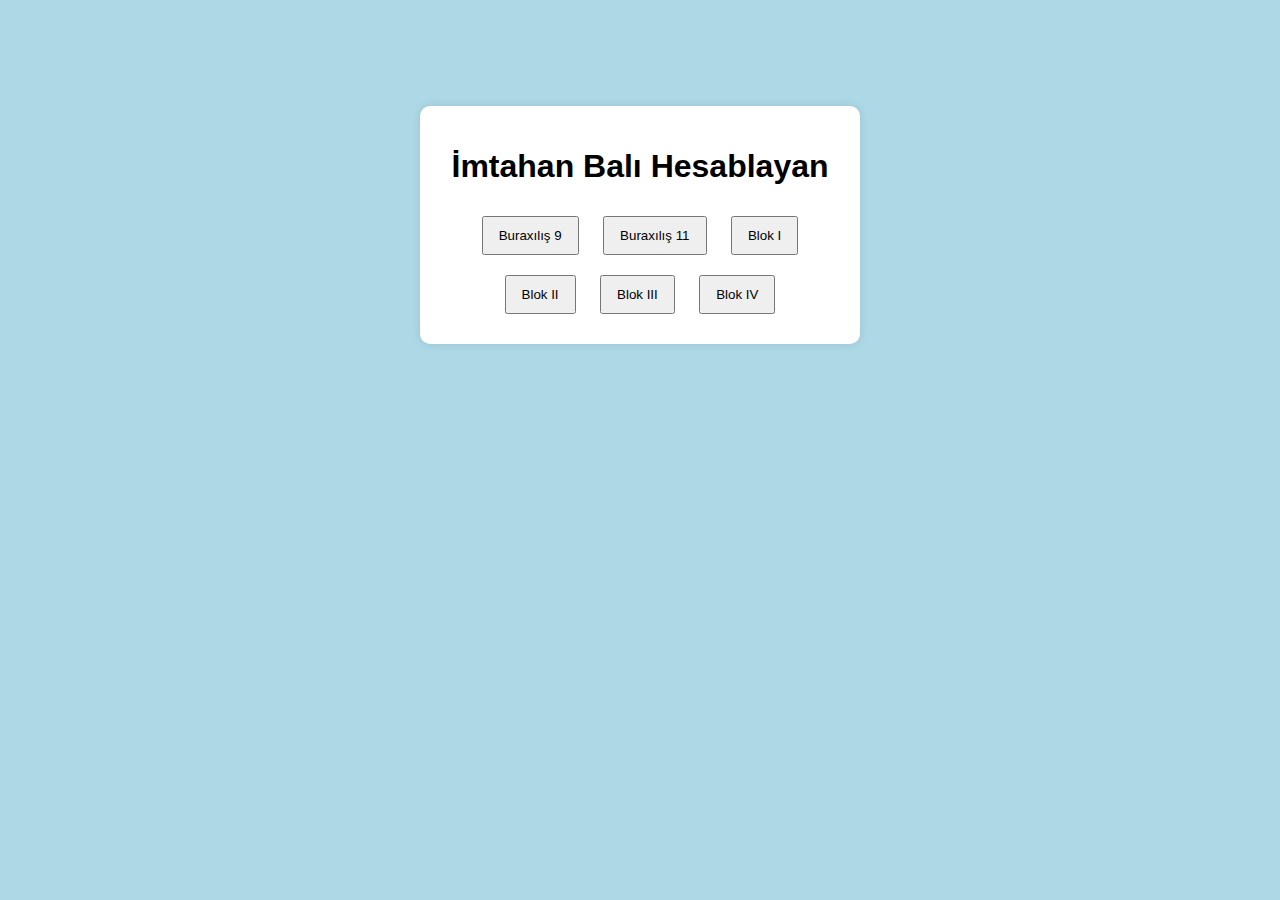
<file: index.html>
<!DOCTYPE html>
<html lang="az">
<head>
    <meta charset="UTF-8">
    <meta name="viewport" content="width=device-width, initial-scale=1.0">
    <title>İmtahan Balı Hesablayan</title>
    <link rel="stylesheet" href="indexstyle.css">
</head>
<body>
    <div class="container">
        <h1>İmtahan Balı Hesablayan</h1>
        <button onclick="window.location.href='buraxilisix.html'">Buraxılış 9</button>
        <button onclick="window.location.href='buraxilisxi.html'">Buraxılış 11</button>
        <button onclick="window.location.href='blok1.html'">Blok I</button>
        <button onclick="window.location.href='blok2.html'">Blok II</button>
        <button onclick="window.location.href='blok3.html'">Blok III</button>
        <button onclick="window.location.href='blok4.html'">Blok IV</button>
    </div>
</body>
</html>
</file>
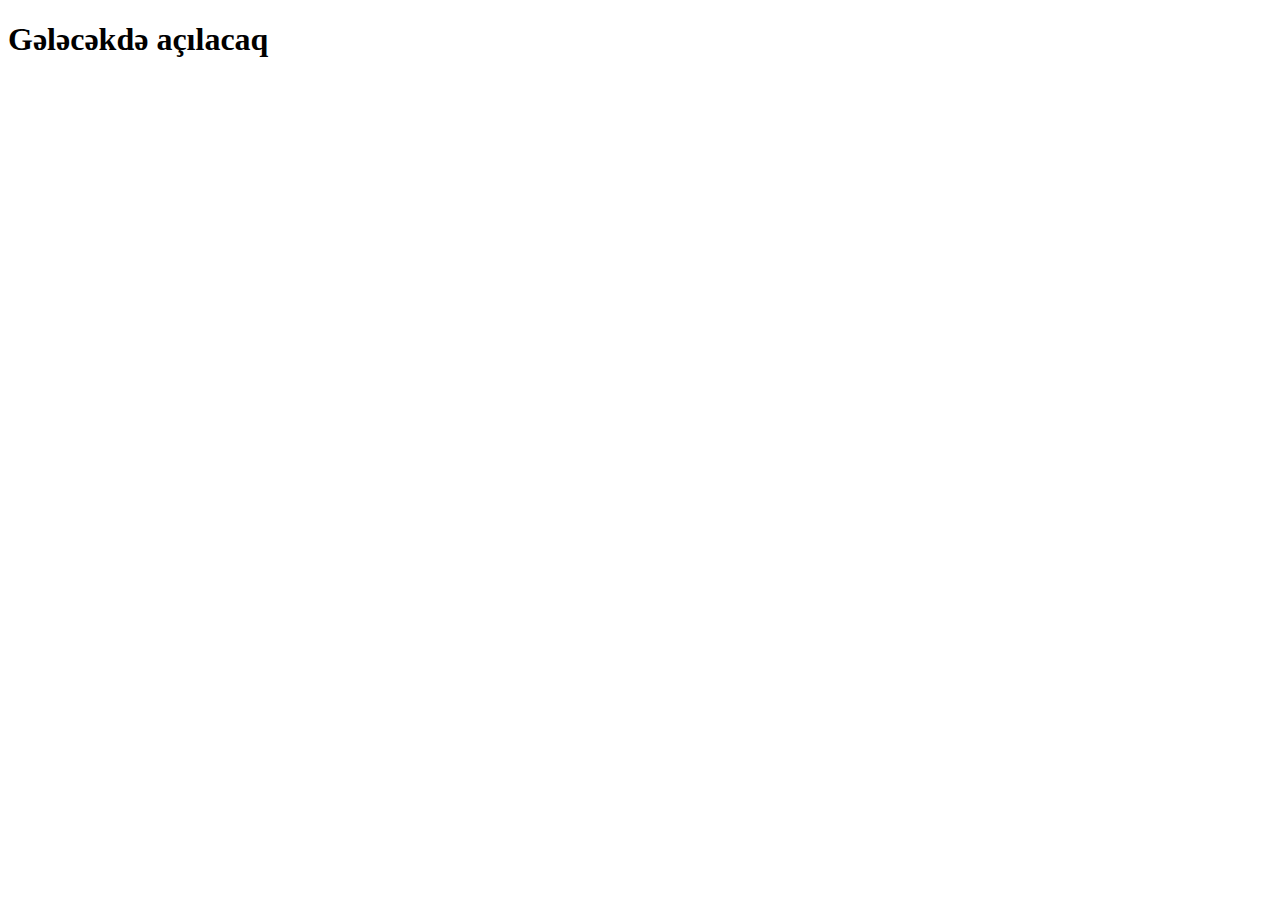
<file: blok1.html>
<!DOCTYPE html>
<html lang="az">
<head>
    <meta charset="UTF-8">
    <meta name="viewport" content="width=device-width, initial-scale=1.0">
    <title>I Qrup</title>
</head>
<body>
    <h1>Gələcəkdə açılacaq</h1>
</body>
</file>
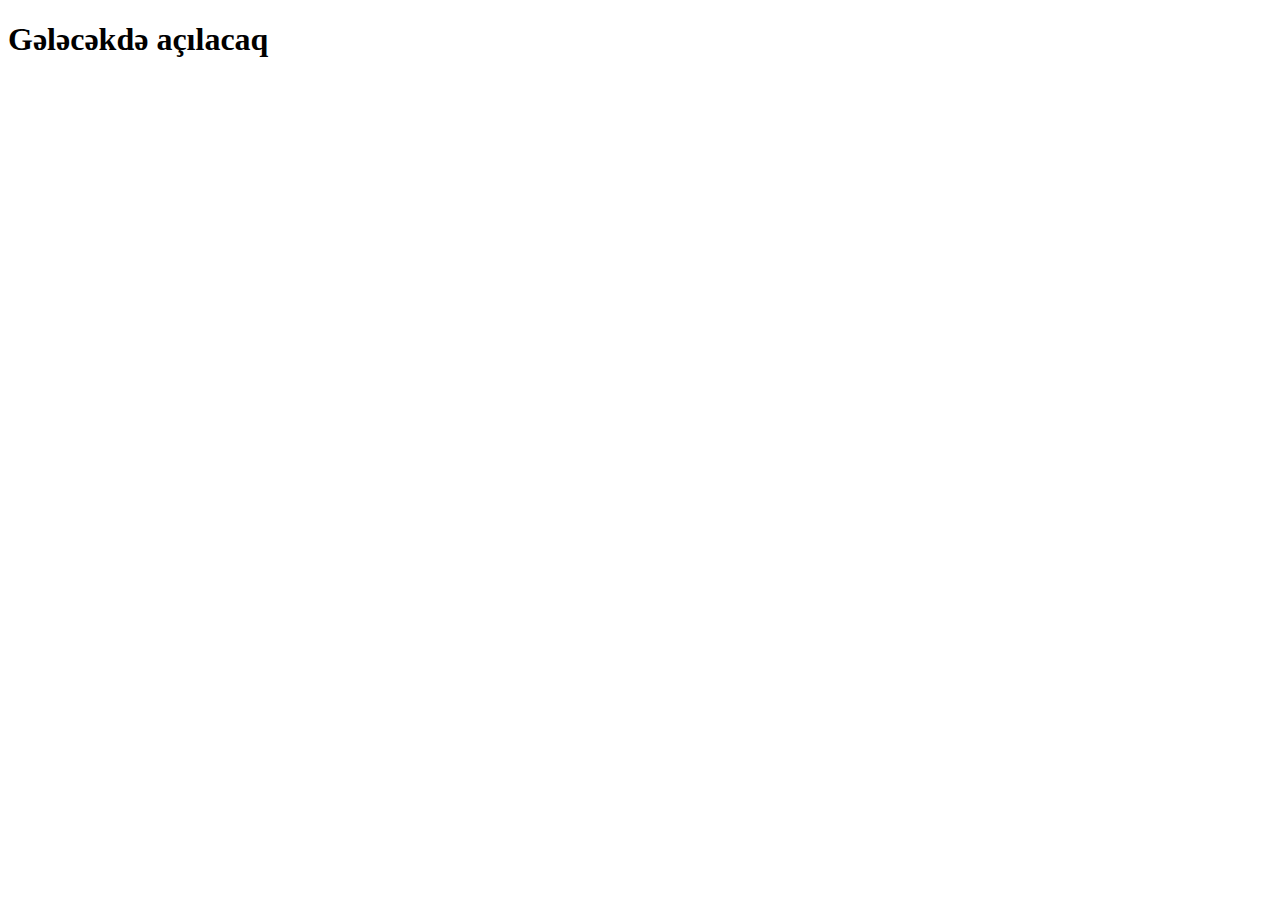
<file: blok2.html>
<!DOCTYPE html>
<html lang="az">
<head>
    <meta charset="UTF-8">
    <meta name="viewport" content="width=device-width, initial-scale=1.0">
    <title>II Qrup</title>
</head>
<body>
    <h1>Gələcəkdə açılacaq</h1>
</body>
</file>
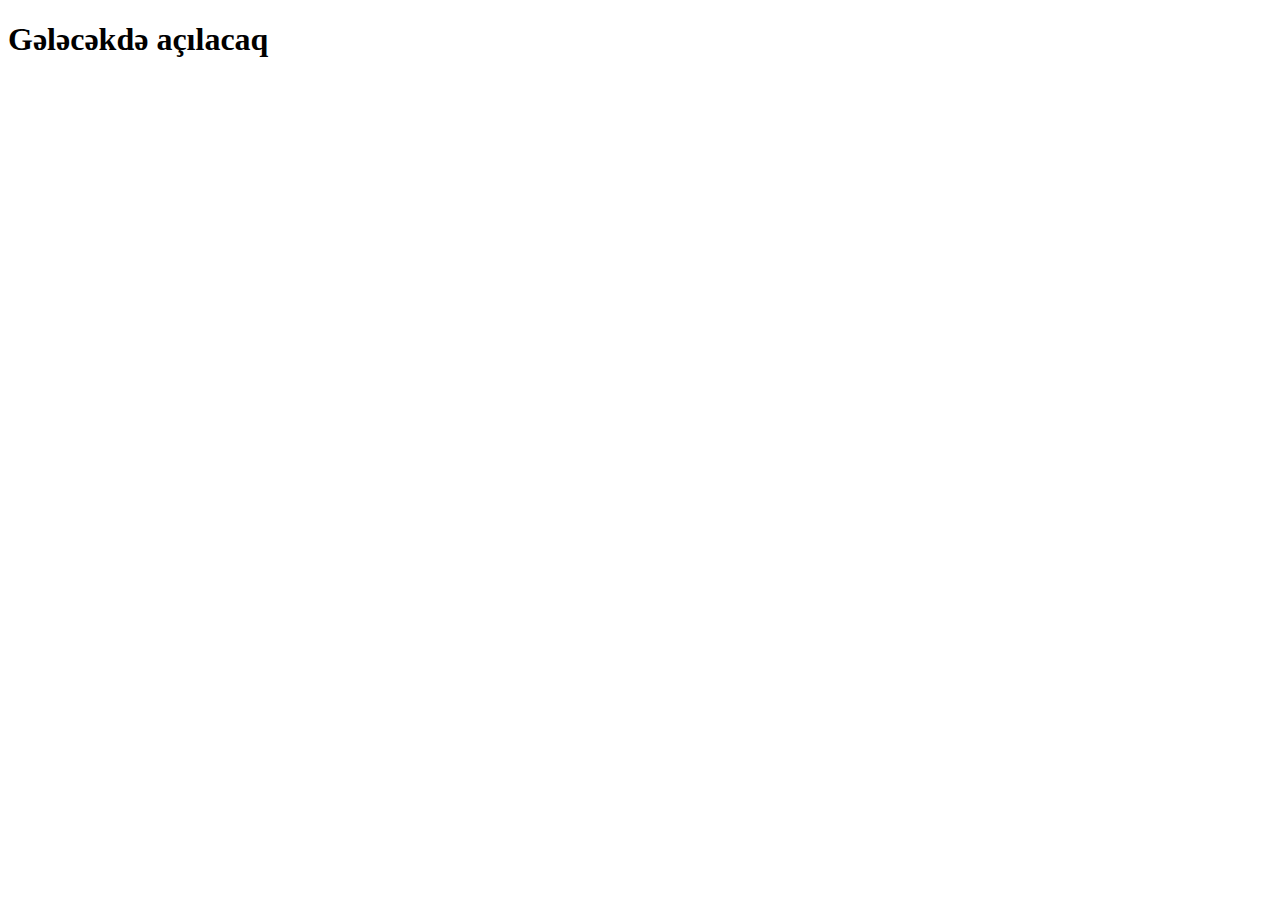
<file: blok3.html>
<!DOCTYPE html>
<html lang="az">
<head>
    <meta charset="UTF-8">
    <meta name="viewport" content="width=device-width, initial-scale=1.0">
    <title>III Qrup</title>
</head>
<body>
    <h1>Gələcəkdə açılacaq</h1>
</body>
</file>
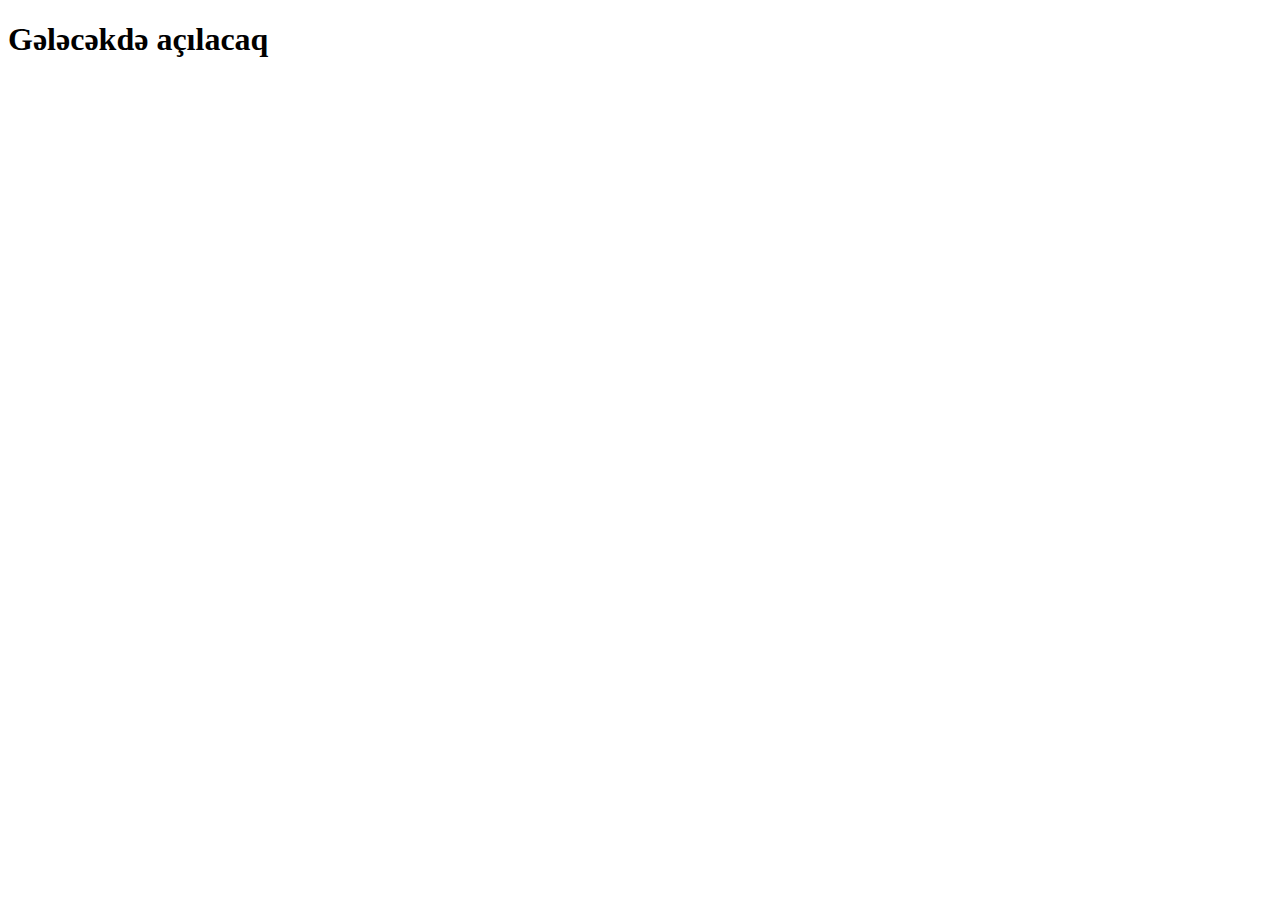
<file: blok4.html>
<!DOCTYPE html>
<html lang="az">
<head>
    <meta charset="UTF-8">
    <meta name="viewport" content="width=device-width, initial-scale=1.0">
    <title>IV Qrup</title>
</head>
<body>
    <h1>Gələcəkdə açılacaq</h1>
</body>
</file>
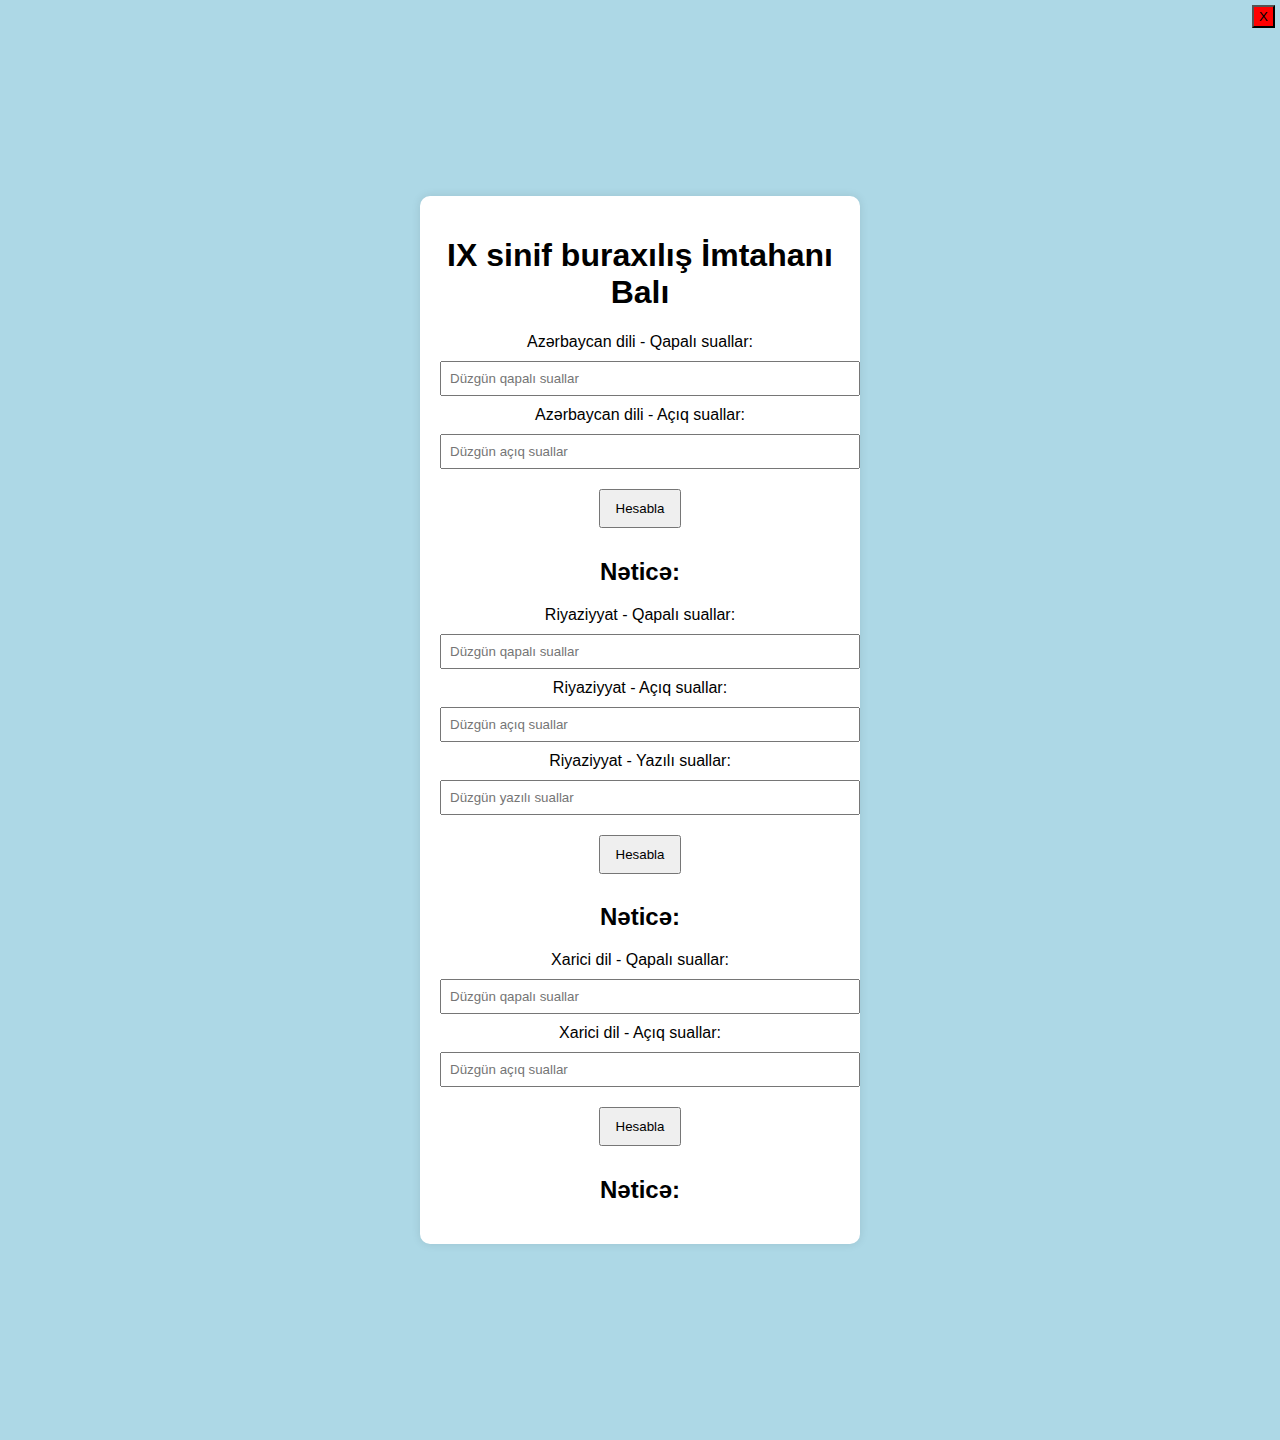
<file: buraxilisix.html>
<!DOCTYPE html>
<html lang="az">
<head>
    <meta charset="UTF-8">
    <meta name="viewport" content="width=device-width, initial-scale=1.0">
    <title>IX sinif buraxılış İmtahanı Balı</title>
    <link rel="stylesheet" href="bixstyle.css">
</head>
<body>
    <div class="container">
        <h1>IX sinif buraxılış İmtahanı Balı</h1>
        <button class="exitb" onclick="window.location.href='index.html'">X</button>
        <label>Azərbaycan dili - Qapalı suallar:</label>
        <input type="number" id="az_qapali" placeholder="Düzgün qapalı suallar">
        <label>Azərbaycan dili - Açıq suallar:</label>
        <input type="number" id="az_aciq" placeholder="Düzgün açıq suallar">
        <button onclick="calculateAz()">Hesabla</button>
        <h2 id="resultAz">Nəticə: </h2>

        <label>Riyaziyyat - Qapalı suallar:</label>
        <input type="number" id="mat_qapali" placeholder="Düzgün qapalı suallar">
        <label>Riyaziyyat - Açıq suallar:</label>
        <input type="number" id="mat_aciq" placeholder="Düzgün açıq suallar">
        <label>Riyaziyyat - Yazılı suallar:</label>
        <input type="number" id="mat_yazili" placeholder="Düzgün yazılı suallar">
        <button onclick="calculateRy()">Hesabla</button>
        <h2 id="resultRy">Nəticə: </h2>

        <label>Xarici dil - Qapalı suallar:</label>
        <input type="number" id="in_qapali" placeholder="Düzgün qapalı suallar">
        <label>Xarici dil - Açıq suallar:</label>
        <input type="number" id="in_aciq" placeholder="Düzgün açıq suallar">
        <button onclick="calculateIn()">Hesabla</button>
        <h2 id="resultIn">Nəticə: </h2>
    </div>
    
    <script>
        function calculateAz() {
            let azQapali = parseFloat(document.getElementById('az_qapali').value) || 0;
            let azAciq = parseFloat(document.getElementById('az_aciq').value) || 0;
            let resultAz = ((azAciq * 2 + azQapali) * 100) / 34;
            document.getElementById('resultAz').innerText = 'Nəticə: ' + resultAz;
        }
        function calculateRy() {
            let ryQapali = parseFloat(document.getElementById('mat_qapali').value) || 0;
            let ryAciq = parseFloat(document.getElementById('mat_aciq').value) || 0;
            let ryYazili = parseFloat(document.getElementById('mat_yazili').value) || 0;
            let resultRy = ((ryYazili * 2 + ryAciq + ryQapali) * 100) / 29;
            document.getElementById('resultRy').innerText = 'Nəticə: ' + resultRy;
        }
        function calculateIn() {
            let inQapali = parseFloat(document.getElementById('in_qapali').value) || 0;
            let inAciq = parseFloat(document.getElementById('in_aciq').value) || 0;
            let resultIn = ((inAciq * 2 + inQapali) * 100) / 34;
            document.getElementById('resultIn').innerText = 'Nəticə: ' + resultIn;
        }
    </script>
</body>
</html>
</file>
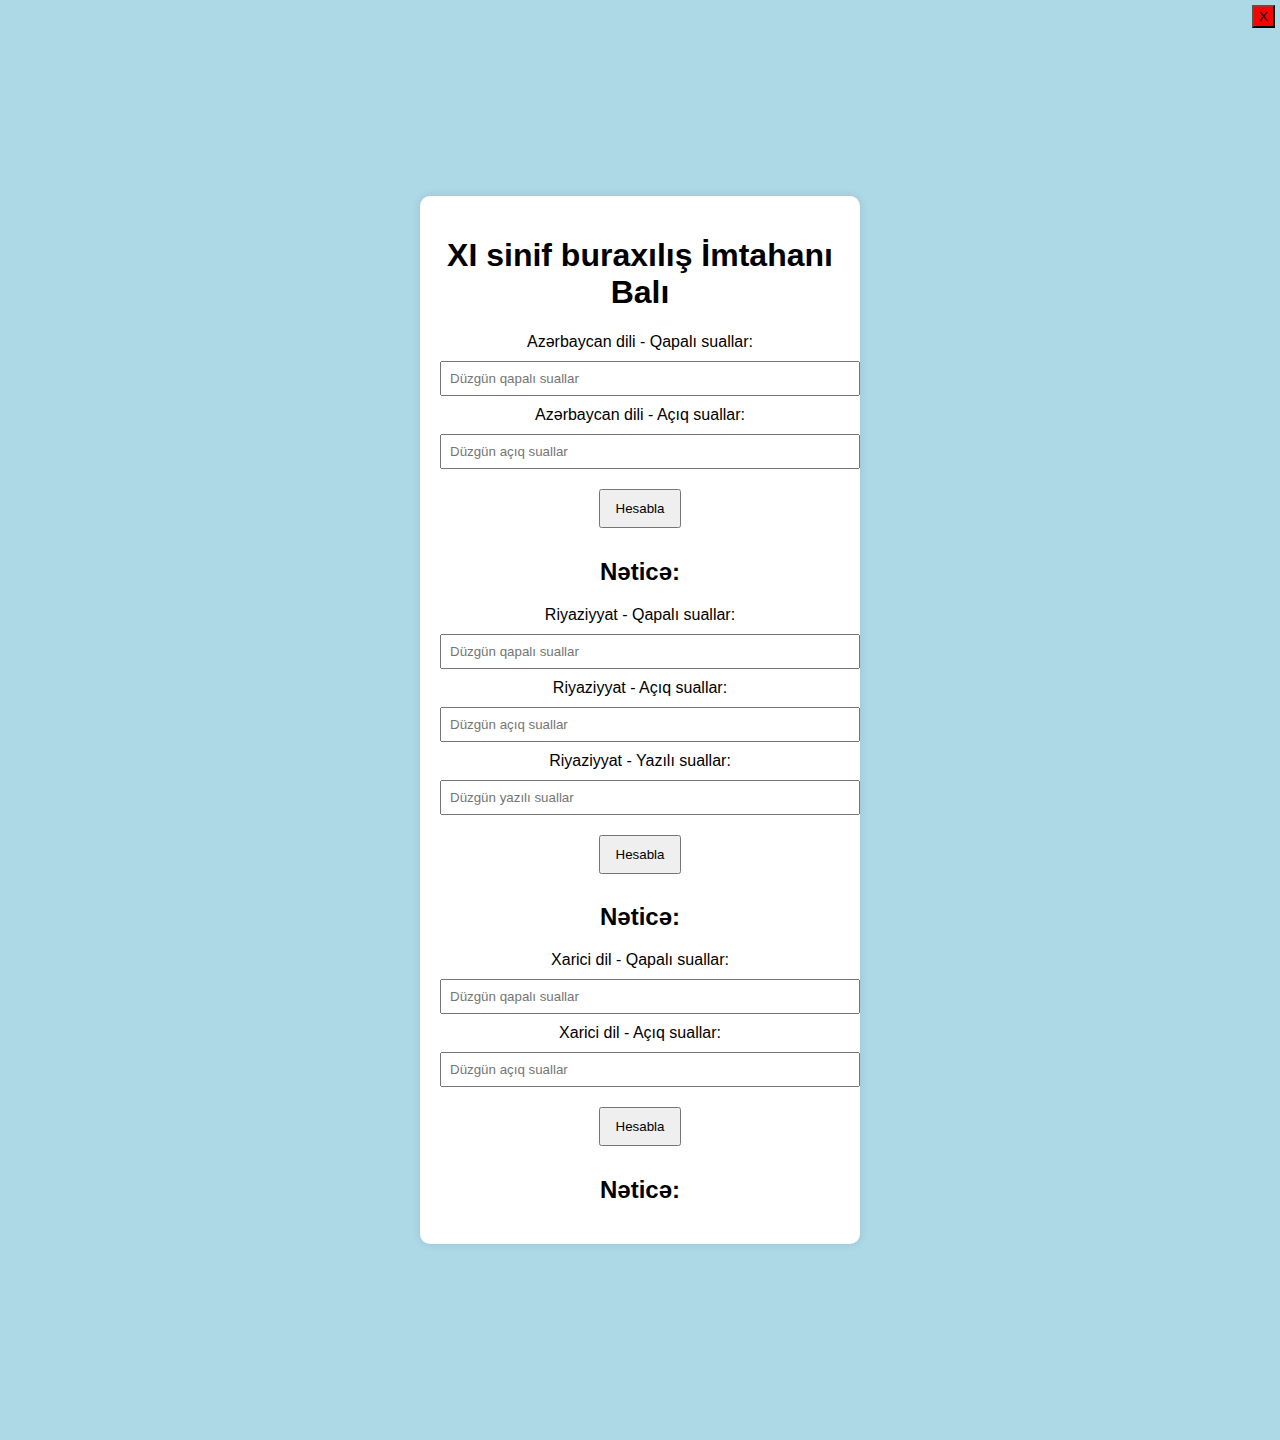
<file: buraxilisxi.html>
<!DOCTYPE html>
<html lang="az">
<head>
    <meta charset="UTF-8">
    <meta name="viewport" content="width=device-width, initial-scale=1.0">
    <title>XI sinif buraxılış İmtahanı Balı</title>
    <link rel="stylesheet" href="bixstyle.css">
</head>
<body>
    <div class="container">
        <h1>XI sinif buraxılış İmtahanı Balı</h1>
        <button class="exitb" onclick="window.location.href='index.html'">X</button>
        <label>Azərbaycan dili - Qapalı suallar:</label>
        <input type="number" id="az_qapali" placeholder="Düzgün qapalı suallar">
        <label>Azərbaycan dili - Açıq suallar:</label>
        <input type="number" id="az_aciq" placeholder="Düzgün açıq suallar">
        <button onclick="calculateAz()">Hesabla</button>
        <h2 id="resultAz">Nəticə: </h2>

        <label>Riyaziyyat - Qapalı suallar:</label>
        <input type="number" id="mat_qapali" placeholder="Düzgün qapalı suallar">
        <label>Riyaziyyat - Açıq suallar:</label>
        <input type="number" id="mat_aciq" placeholder="Düzgün açıq suallar">
        <label>Riyaziyyat - Yazılı suallar:</label>
        <input type="number" id="mat_yazili" placeholder="Düzgün yazılı suallar">
        <button onclick="calculateRy()">Hesabla</button>
        <h2 id="resultRy">Nəticə: </h2>

        <label>Xarici dil - Qapalı suallar:</label>
        <input type="number" id="in_qapali" placeholder="Düzgün qapalı suallar">
        <label>Xarici dil - Açıq suallar:</label>
        <input type="number" id="in_aciq" placeholder="Düzgün açıq suallar">
        <button onclick="calculateIn()">Hesabla</button>
        <h2 id="resultIn">Nəticə: </h2>
    </div>
    
    <script>
        function calculateAz() {
            let azQapali = parseFloat(document.getElementById('az_qapali').value) || 0;
            let azAciq = parseFloat(document.getElementById('az_aciq').value) || 0;
            let resultAz = (5/2)*(2*azAciq + azQapali);
            document.getElementById('resultAz').innerText = 'Nəticə: ' + resultAz;
        }
        function calculateRy() {
            let ryQapali = parseFloat(document.getElementById('mat_qapali').value) || 0;
            let ryAciq = parseFloat(document.getElementById('mat_aciq').value) || 0;
            let ryYazili = parseFloat(document.getElementById('mat_yazili').value) || 0;
            let resultRy = (25/8)*(2*ryYazili + ryAciq + ryQapali);
            document.getElementById('resultRy').innerText = 'Nəticə: ' + resultRy;
        }
        function calculateIn() {
            let inQapali = parseFloat(document.getElementById('in_qapali').value) || 0;
            let inAciq = parseFloat(document.getElementById('in_aciq').value) || 0;
            let resultIn = (100/37)*(2*inAciq + inQapali);
            document.getElementById('resultIn').innerText = 'Nəticə: ' + resultIn;
        }
    </script>
</body>
</html>
</file>
<file: indexstyle.css>
body {
    font-family: Arial, sans-serif;
    display: flex;
    justify-content: center;
    align-items: center;
    height: 50vh;
    margin: 0;
    text-align: center;
    background: lightblue;
    }
.container {
    max-width: 400px;
    padding: 20px;
    box-shadow: 0 0 10px rgba(0, 0, 0, 0.1);
    border-radius: 10px;
    background: white;
}
input {
    display: block;
    width: 100%;
    margin: 10px 0;
    padding: 8px;
}
button {
    padding: 10px 15px;
    cursor: pointer;
    margin: 10px;
}
</file>
<file: bixstyle.css>
body {
    font-family: Arial, sans-serif;
    display: flex;
    justify-content: center;
    align-items: center;
    height: 160vh;
    margin: 0;
    text-align: center;
    background: lightblue;
}
.container {
    max-width: 400px;
    padding: 20px;
    box-shadow: 0 0 10px rgba(0, 0, 0, 0.1);
    border-radius: 10px;
    background: white;
}
input {
    display: block;
    width: 100%;
    margin: 10px 0;
    padding: 8px;
}
button {
    padding: 10px 15px;
    cursor: pointer;
    margin: 10px;
}
.exitb {
    position: absolute;
    top: 0;
    right: 0;
    background-color: red;
    padding: 2px 5px;
    cursor: pointer;
    margin: 5px;
}
</file>
